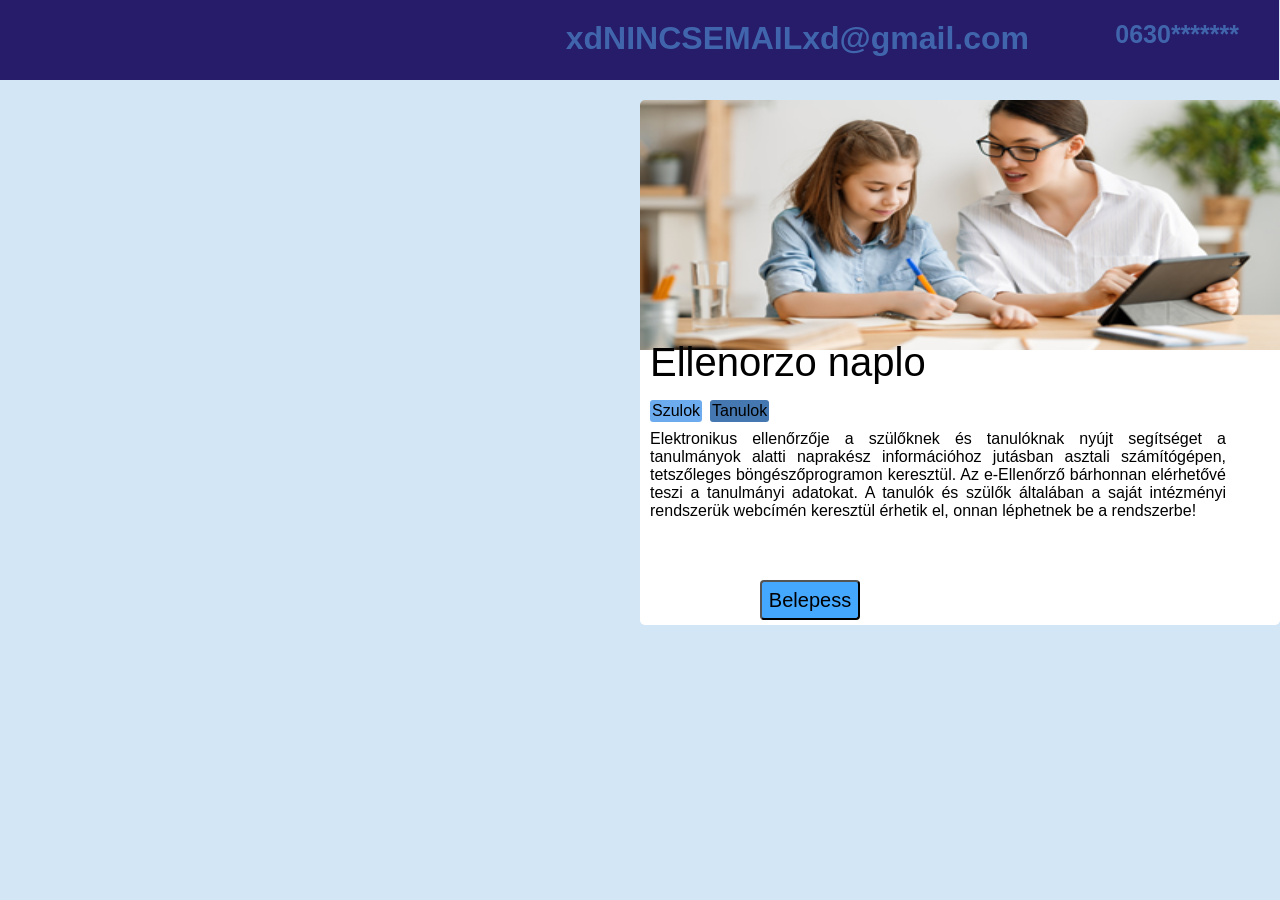
<file: index.html>
<!DOCTYPE html>
<html lang="hu">
<head>
    <meta charset="UTF-8">
    <meta name="viewport" content="width=device-width, initial-scale=1.0">
    <link rel="stylesheet" href="static/style.css">
    <link rel="stylesheet" href="static/stylep.css">
    <link rel="web icon" href="gugi.png">
    <title>E-llenorzo</title>
</head>
<body>
    <div class="menu">
        <label for="email">xdNINCSEMAILxd@gmail.com</label>
        <label for="phone">0630*******</label>
    </div>
    <div class="ellenorzo">
        <img src="kep.png" alt="loginpic" id="loginpic">
        <label for="title">Ellenorzo naplo</label>
        <label for="parent">Szulok</label>
        <label for="kid">Tanulok</label>
        <label for="szoveg">Elektronikus ellenőrzője a szülőknek és tanulóknak nyújt segítséget a tanulmányok alatti naprakész információhoz jutásban asztali számítógépen, tetszőleges böngészőprogramon keresztül. Az e-Ellenőrző bárhonnan elérhetővé teszi a tanulmányi adatokat. A tanulók és szülők általában a saját intézményi rendszerük webcímén keresztül érhetik el, onnan léphetnek be a rendszerbe!</label>
        <button onclick="window.location.href='index2.html'">Belepess</button>
        <!--My token:PazbP0V2HF7IiBcB7YLpKIQ1SOD5vED2YWnRXl2AiX9W4iET3NraZwcGflBjMCM5j6nbk7umpN7vIUUCt1l2sW7g1knrPYSIyPkFrPmZ5EE1; EUgyUzenetekRecheck=null; FrissitesiDatum=null; kreta.application=[base64]>
    </div>
</body>
</html>
</file>
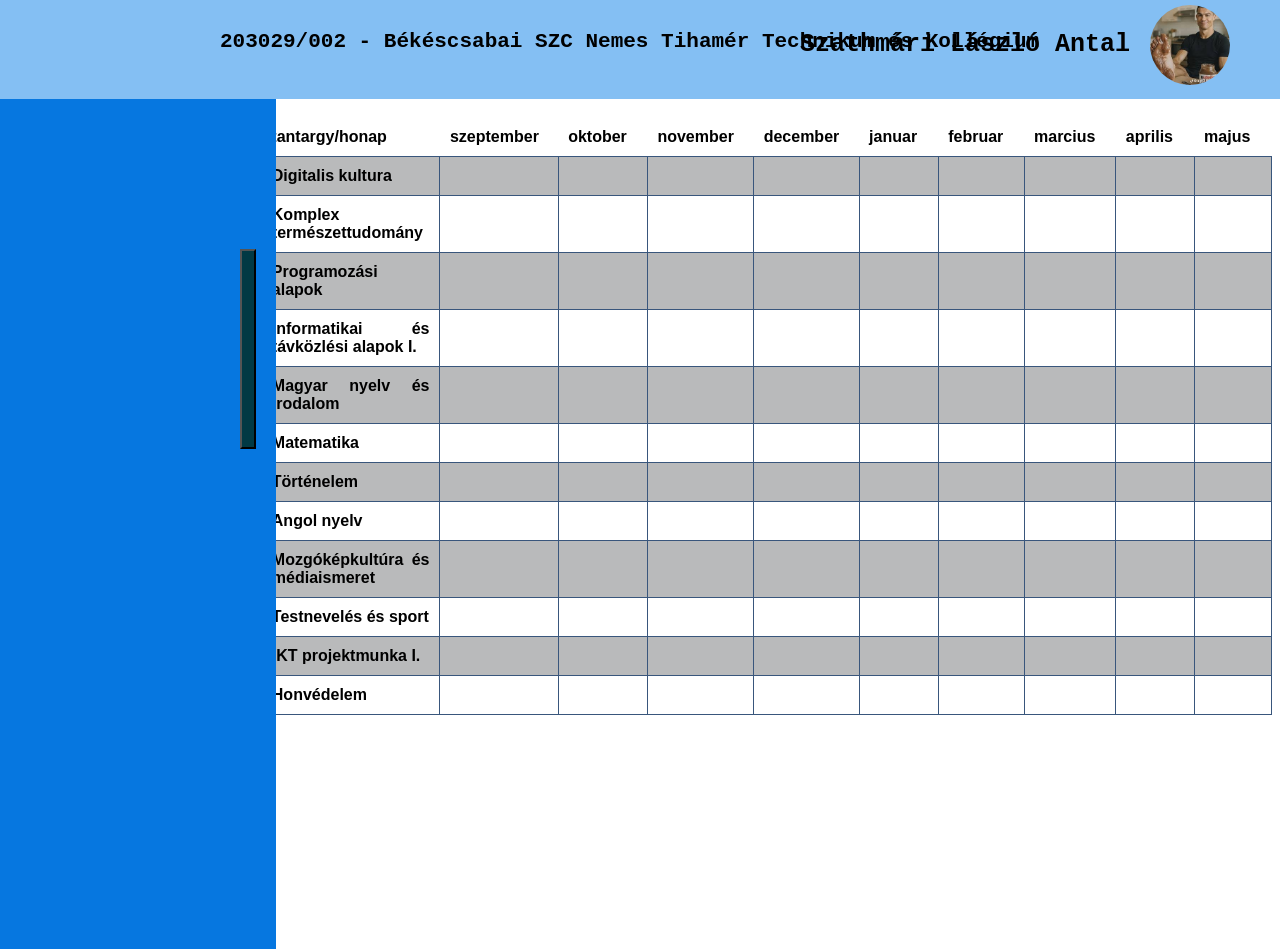
<file: index2.html>
<!DOCTYPE html>
<html lang="hu">
<head>
    <meta charset="UTF-8">
    <meta name="viewport" content="width=device-width, initial-scale=1.0">
    <link rel="stylesheet" href="static/style2.css">
    <link rel="stylesheet" href="static/stylep2.css">
    <link rel="web icon" href="gugi.png">
    <title>Jegyek</title>
</head>
<body>
    <div class="felso">
         
         <label for="school">203029/002 - Békéscsabai SZC Nemes Tihamér Technikum és Kollégium</label>
         <label for="profile">Szathmári László Antal <img src="download.jpg" alt="pfp" id="profilepic"></label>
    </div>
    
    <div class="bal" id="bal">
        <button id="karalabe"></button>
    </div>
    <div class="tabla">
        <button id="vissza"></button>
        <table>
            <tr>
                <th id="first">tantargy/honap</th>
                <th id="second">szeptember</th>
                <th id="third">oktober</th>
                <th id="fourth">november</th>
                <th id="fifth">december</th>
                <th id="sixth">januar</th>
                <th id="seventh">februar</th>
                <th id="eighth">marcius</th>
                <th id="ninth">aprilis</th>
                <th id="tenth">majus</th>
            </tr>
            <tr>
                <th>Digitalis kultura</th>
                <th></th>
                <th></th>
                <th></th>
                <th></th>
                <th></th>
                <th></th>
                <th></th>
                <th></th>
                <th></th>
            </tr>
            <tr>
                <th>Komplex természettudomány</th>
                <th></th>
                <th></th>
                <th></th>
                <th></th>
                <th></th>
                <th></th>
                <th></th>
                <th></th>
                <th></th>
            </tr>
            <tr>
                <th>Programozási alapok</th>
                <th></th>
                <th></th>
                <th></th>
                <th></th>
                <th></th>
                <th></th>
                <th></th>
                <th></th>
                <th></th>
            </tr>
            <tr>
                <th>Informatikai és távközlési alapok I.</th>
                <th></th>
                <th></th>
                <th></th>
                <th></th>
                <th></th>
                <th></th>
                <th></th>
                <th></th>
                <th></th>
            </tr>
            <tr>
                <th>Magyar nyelv és irodalom</th>
                <th></th>
                <th></th>
                <th></th>
                <th></th>
                <th></th>
                <th></th>
                <th></th>
                <th></th>
                <th></th>
            </tr>
            <tr>
                <th>Matematika</th>
                <th></th>
                <th></th>
                <th></th>
                <th></th>
                <th></th>
                <th></th>
                <th></th>
                <th></th>
                <th></th>
            </tr>
            <tr>
                <th>Történelem</th>
                <th></th>
                <th></th>
                <th></th>
                <th></th>
                <th></th>
                <th></th>
                <th></th>
                <th></th>
                <th></th>
            </tr>
            <tr>
                <th>Angol nyelv</th>
                <th></th>
                <th></th>
                <th></th>
                <th></th>
                <th></th>
                <th></th>
                <th></th>
                <th></th>
                <th></th>
            </tr>
            <tr>
                <th>Mozgóképkultúra és médiaismeret</th>
                <th></th>
                <th></th>
                <th></th>
                <th></th>
                <th></th>
                <th></th>
                <th></th>
                <th></th>
                <th></th>
            </tr>
            <tr>
                <th>Testnevelés és sport</th>
                <th></th>
                <th></th>
                <th></th>
                <th></th>
                <th></th>
                <th></th>
                <th></th>
                <th></th>
                <th></th>
            </tr>
            <tr>
                <th>IKT projektmunka I.</th>
                <th></th>
                <th></th>
                <th></th>
                <th></th>
                <th></th>
                <th></th>
                <th></th>
                <th></th>
                <th></th>
            </tr>
            <tr>
                <th>Honvédelem</th>
                <th></th>
                <th></th>
                <th></th>
                <th></th>
                <th></th>
                <th></th>
                <th></th>
                <th></th>
                <th></th>
            </tr>
        </table>
    </div>
    <script src="gugi.js"></script>
</body>
</html>
</file>
<file: static/style.css>
body{
    overflow-x: hidden;
    background-color: rgb(211, 230, 246);
}
.menu{
    position: absolute;
    background-color: rgb(38, 28, 106);
    height: 80px;
    width: 100%;
    left: -1px;
    top: 0px;
}
label[for="email"]{
    position: absolute;
    right: 300px;
    margin-right: 150px;
    font-family: 'Gill Sans', 'Gill Sans MT', Calibri, 'Trebuchet MS', sans-serif;
    font-size: 32px;
    top: 20px;
    font-weight: bolder;
    opacity: 70%;
    color: rgba(94, 177, 240, 0.705);
}
label[for="phone"]{
    position: absolute;
    right: 100px;
    font-family: 'Gill Sans', 'Gill Sans MT', Calibri, 'Trebuchet MS', sans-serif;
    font-size: 32px;
    top: 20px;
    font-weight: bolder;
    opacity: 70%;
    color: rgba(94, 177, 240, 0.705);
}
.ellenorzo{
    position: absolute;
    border-radius: 5px;
    top: 350px;
    background-color: white;
    height: 275px;
    width: 500px;
    right: 20px;
    border-top-left-radius: 0px;
    border-top-right-radius: 0px;
}
label[for="title"]{
    position: absolute;
    font-family:'Segoe UI', Tahoma, Geneva, Verdana, sans-serif;
    font-size: 40px; 
    font-weight:500;
    left: 10px;  
    top: -10px; 
}
label[for="parent"]{
    position: absolute;
    background-color: rgb(108, 171, 238);
    font-family: 'Segoe UI', Tahoma, Geneva, Verdana, sans-serif;
    border-radius: 3px;
    top: 50px;
    left: 10px;
    padding: 2px;
}label[for="kid"]{
    position: absolute;
    background-color: rgb(69, 120, 176);
    font-family: 'Segoe UI', Tahoma, Geneva, Verdana, sans-serif;
    border-radius: 3px;
    top: 50px;
    left: 70px;
    padding: 2px;
}
label[for="szoveg"]{
    font-family: 'Segoe UI', Tahoma, Geneva, Verdana, sans-serif;
    top: 80px;
    position: absolute;
    font-weight: 400;
    display: block;
    text-align: justify;
    width: 450px;
    left: 25px;
    hyphens: auto;
}
button{
    position: absolute;
    top: 225px;
    left: 120px;
    background-color: rgb(69, 168, 255);
    height: 40px;
    width: 100px;
    border-radius: 4px;
    font-family: 'Segoe UI', Tahoma, Geneva, Verdana, sans-serif;
    font-size: 20px;
    font-weight: 500;
    transition-duration: 0.3s;
}
button:hover{
    background-color: rgb(3, 81, 150);
    color: rgb(173, 211, 245);
}
#loginpic{
    position: absolute;
    top: -250px;
    right: 0px;
    border-radius: 5px;
    border-bottom-left-radius: 0px;
    border-bottom-right-radius: 0px;
    height: 250px;
    width: 500px;
}
</file>
<file: static/stylep.css>
@media only screen and (width <= 80rem){
    body{
    overflow-x: hidden;
    background-color: rgb(211, 230, 246);
}
.menu{
    position: absolute;
    background-color: rgb(38, 28, 106);
    height: 80px;
    width: 100%;
    left: -1px;
    top: 0px;
}
label[for="email"]{
    position: absolute;
    right: 100px;
    font-family: 'Gill Sans', 'Gill Sans MT', Calibri, 'Trebuchet MS', sans-serif;
    font-size: 32px;
    top: 20px;
    font-weight: bolder;
    opacity: 70%;
    color: rgba(94, 177, 240, 0.705);
}
label[for="phone"]{
    position: absolute;
    right: 40px;
    font-family: 'Gill Sans', 'Gill Sans MT', Calibri, 'Trebuchet MS', sans-serif;
    font-size: 25px;
    top: 20px;
    font-weight: bolder;
    opacity: 70%;
    color: rgba(94, 177, 240, 0.705);
}
.ellenorzo{
    position: absolute;
    border-radius: 5px;
    top: 350px;
    background-color: white;
    height: 275px;
    min-width: 50%;
    right: -0px;
    border-top-left-radius: 0px;
    border-top-right-radius: 0px;
}
label[for="title"]{
    position: absolute;
    font-family:'Segoe UI', Tahoma, Geneva, Verdana, sans-serif;
    font-size: 40px; 
    font-weight:500;
    left: 10px;  
    top: -10px; 
}
label[for="parent"]{
    position: absolute;
    background-color: rgb(108, 171, 238);
    font-family: 'Segoe UI', Tahoma, Geneva, Verdana, sans-serif;
    border-radius: 3px;
    top: 50px;
    left: 10px;
    padding: 2px;
}label[for="kid"]{
    position: absolute;
    background-color: rgb(69, 120, 176);
    font-family: 'Segoe UI', Tahoma, Geneva, Verdana, sans-serif;
    border-radius: 3px;
    top: 50px;
    left: 70px;
    padding: 2px;
}
label[for="szoveg"]{
    font-family: 'Segoe UI', Tahoma, Geneva, Verdana, sans-serif;
    top: 80px;
    position: absolute;
    font-weight: 400;
    display: block;
    text-align: justify;
    width: 90%;
    left: 10px;
    hyphens: auto;
}
button{
    position: absolute;
    top: 230px;
    left: 120px;
    background-color: rgb(69, 168, 255);
    height: 40px;
    width: 100px;
    border-radius: 4px;
    font-family: 'Segoe UI', Tahoma, Geneva, Verdana, sans-serif;
    font-size: 20px;
    font-weight: 500;
    transition-duration: 0.3s;
}
button:hover{
    background-color: rgb(3, 81, 150);
    color: rgb(173, 211, 245);
}
#loginpic{
    position: absolute;
    top: -250px;
    right: 0px;
    border-radius: 5px;
    border-bottom-left-radius: 0px;
    border-bottom-right-radius: 0px;
    height: 250px;
    width: 100%;
}
}
</file>
<file: static/style2.css>
body{
    overflow-x: hidden;
}
th{
    font-family: 'Segoe UI', Tahoma, Geneva, Verdana, sans-serif;
    text-align: justify;
    padding: 10px;
    border: 1px solid rgb(57, 86, 124);
}
table{
    border-collapse: separate;
    border-spacing: 0;
    width: 86%;
    float: right;
    margin-left: -10px;
    padding-left: -99px;
    border-radius: 10px;
}
tr:first-child th:first-child{
    border-top-left-radius: 10px;
}
tr:first-child th:last-child{
    border-top-right-radius: 10px;
}
tr:last-child th:first-child{
    border-bottom-left-radius: 10px;
}
tr:last-child th:last-child{
    border-bottom-right-radius: 10px;
}
th{
    width: 300px;
    hyphens: auto;
}

tr:nth-child(even) {
    background-color: rgba(78, 82, 85, 0.397);
}
.felso{
    height: 100px;
    background-color: rgb(132, 191, 243);
    margin: -9px;
    margin-bottom: 1px;
    float: right;
    width: 100%;
}
.bal{
    height: 900px;
    float: left;
    background-color: rgb(6, 119, 224);
    width: 288px;
    margin-right: -20px;
    margin-left: -20px;
    margin-top: -100px;
    transition: transform 0.4s ease-in-out, opacity 0.3s ease;
    transform: translateX(0%);
    opacity: 1;
}
.bal.hidden{
  transform: translateX(-100%);
  opacity: 0;
  position: absolute;   
}
#first, #second, #third, #fourth, #fifth, #sixth, #seventh, #eighth, #ninth, #tenth{
    border: none;
}
.vissza{
    position: absolute;
    width: 10px;
    height: 100px;
    top: 300px;
    left: 380px;
    background-color: black;
    transform: translateX(-100%);
    opacity: 0;
}
#vissza.hid{
    opacity: 1;
    transform: translateX(100%);
    position: absolute;
    width: 4px;
    height: 100px;
    top: 300px;
    left: -15px;
    background-color: rgb(6, 119, 224);
    border-color: rgb(6, 119, 224);
    border-radius: 5px;
}
#karalabe{
    position: absolute;
    background-color: rgb(1, 57, 68);
    width: 10px;
    height: 200px;
    top: 150px;
    right: 20px
}
.sidebar table{
    min-width: 99%;
    margin-left: 0;
    float: right;
}
#logo{
    height: 80px;
    width: 180px;
    position: absolute;
    top: 10px;
    left: 20px;
}
#profilepic{
    position: absolute;
    right: -100px;
    top: -25px;
    height: 80px;
    width: 80px;
    border-radius: 1000px;
}
label[for="profile"]{
    position: absolute;
    right: 150px;
    top: 30px;
    font-family: 'Courier New', Courier, monospace;
    font-weight: 600;
    font-size: 25px;
}
label[for="school"]{
    position: absolute;
    left: 200px;
    top: 30px;
    font-family: 'Courier New', Courier, monospace;
    font-weight: 600;
    font-size: 21px;
    margin-left: 20px;
}
</file>
<file: static/stylep2.css>
@media only screen and (max-width: 1700px){
    body{
    overflow-x: hidden;
}
th{
    font-family: 'Segoe UI', Tahoma, Geneva, Verdana, sans-serif;
    text-align: justify;
    padding: 10px;
    border: 1px solid rgb(57, 86, 124);
}
table{
    border-collapse: collapse;
    width: 80%;
    float: right;
    margin-left: -10px;
    padding-left: -99px;
    
}
th{
    width: 300px;
    hyphens: auto;
}
#ures{
    border:none;
}
tr:nth-child(even) {
    background-color: rgba(78, 82, 85, 0.397);
}
.felso{
    height: 100px;
    background-color: rgb(132, 191, 243);
    margin: -9px;
    margin-bottom: 1px;
    float: right;
    width: 1650px;
}
.bal{
    height: 850px;
    float: left;
    background-color: rgb(6, 119, 224);
    width: 288px;
    margin-right: -20px;
    margin-left: -20px;
    margin-top: -1px;
}
}
.bal.hidden{
  transform: translateX(-100%);
  opacity: 0;
}
#first, #second, #third, #fourth, #fifth, #sixth, #seventh, #eighth, #ninth, #tenth{
    border: none;
}
.vissza{
    width: 100px;
    height: 100px;
    top: 100px;
    left: 100px;
}
</file>
